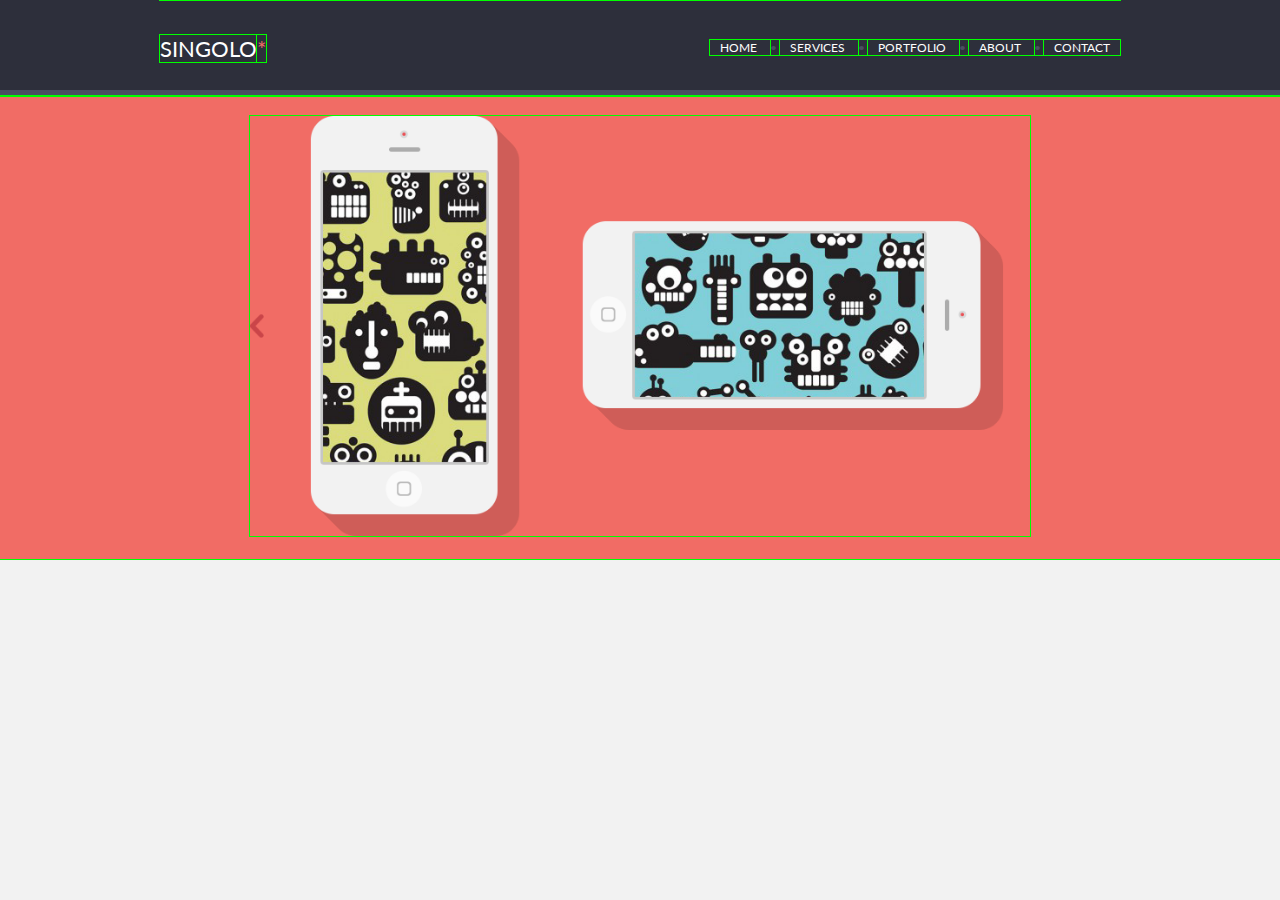
<file: index.html>
<!DOCTYPE html>

  <html>
    <head>
      <title> Singolo </title>
      <link rel="stylesheet" href="styles.css">

    </head>

    <body>

      <div class="header">

        <div class="nav">

          <div class="logo">
            SINGOLO<span class="salmon">*</span>
          </div>

          <div class="links">
            <a href="#"> HOME </a>
              &bull;
            <a href="#"> SERVICES </a>
              &bull;
            <a href="#"> PORTFOLIO </a>
              &bull;
            <a href="#"> ABOUT </a>
              &bull;
            <a href="#"> CONTACT </a>
          </div>

      </div>

    </div>

    <div class="banner">
      <img src="images/banner.png" alt="mobile designs">
    </body>
  </html>
</file>
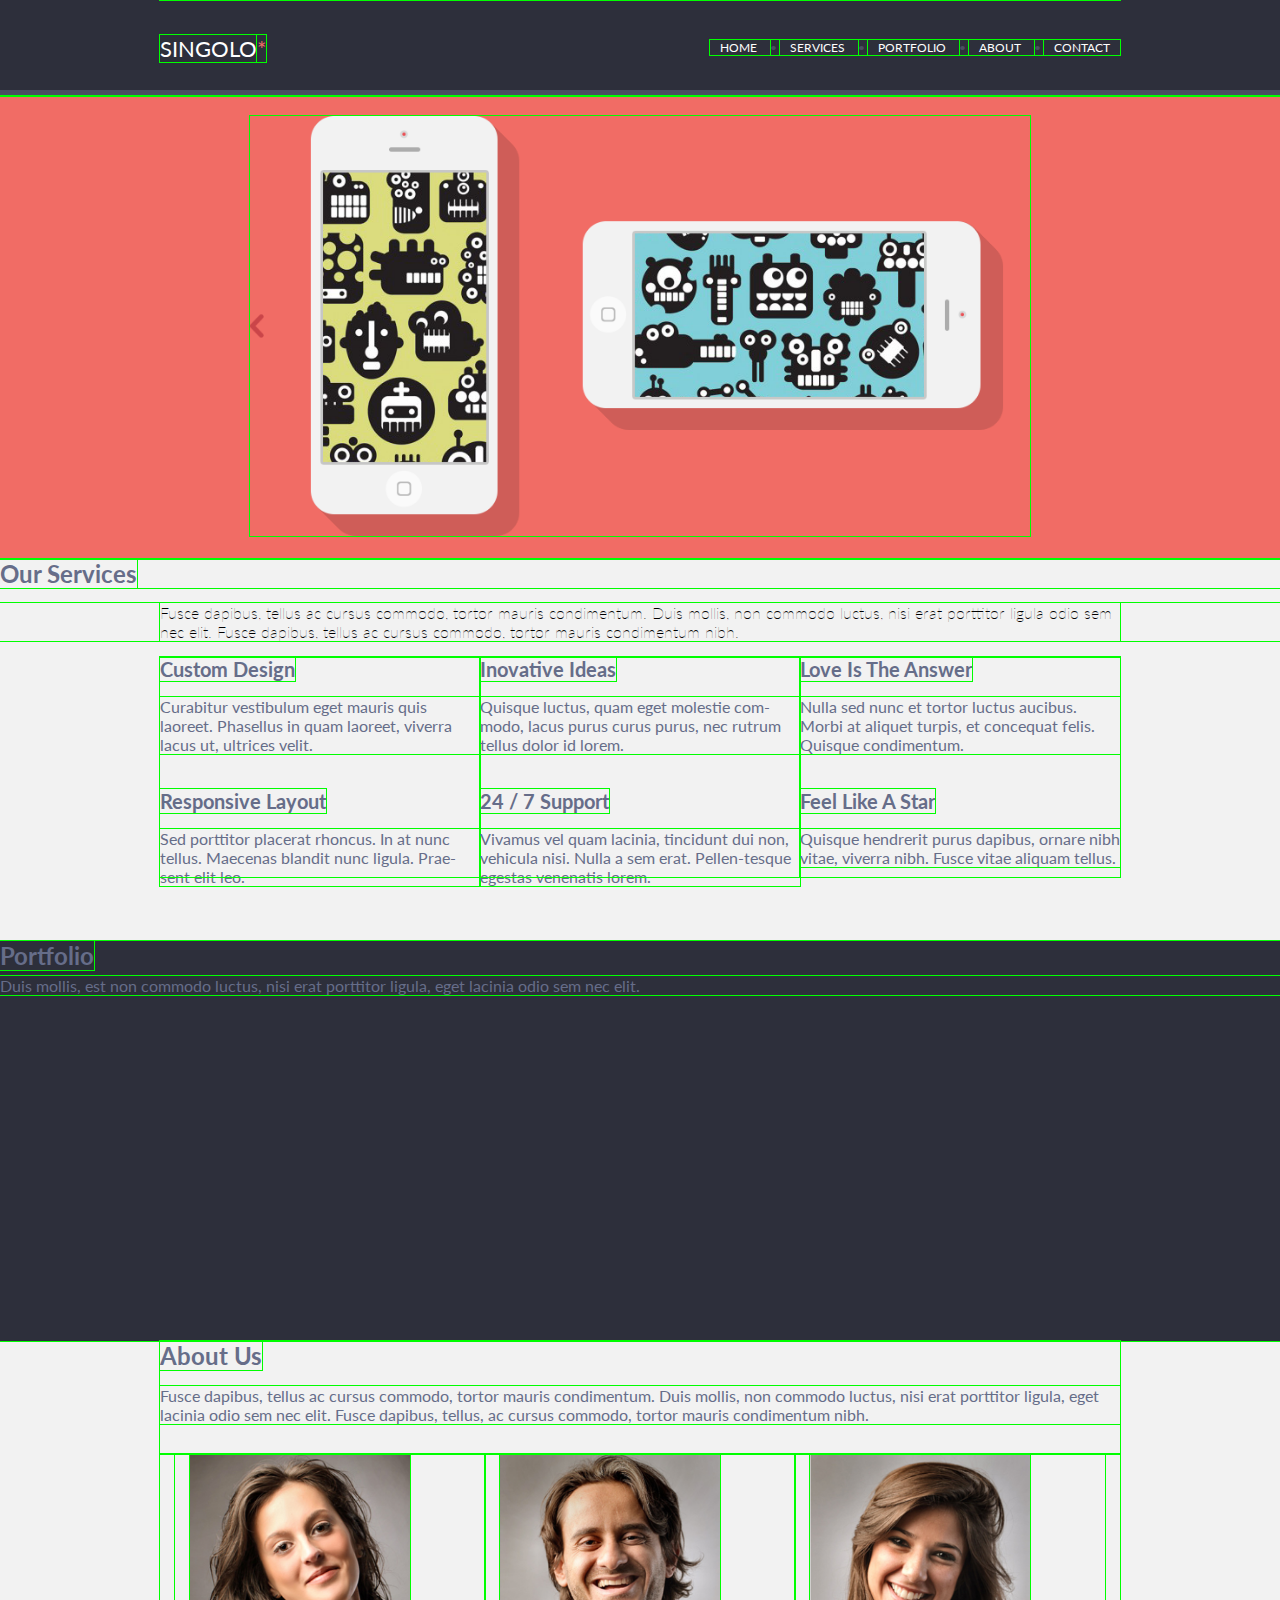
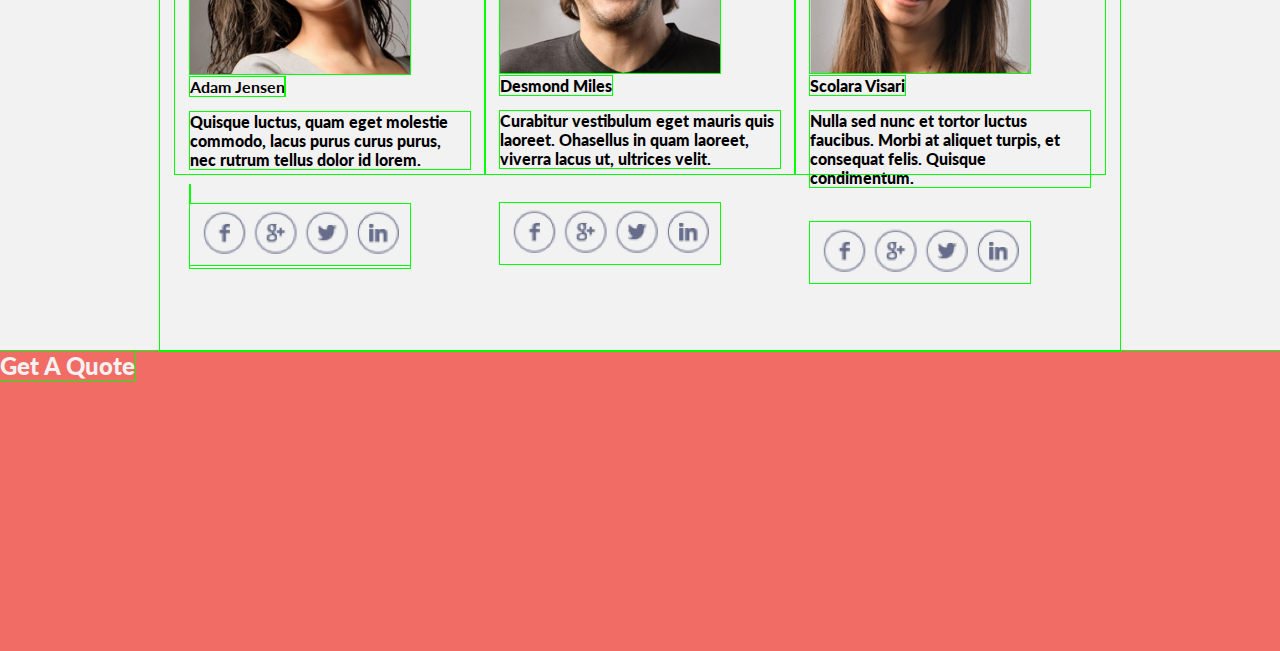
<file: singolo-master/index.html>
<!DOCTYPE html>

  <html>
    <head>
      <title> Singolo </title>
      <link rel="stylesheet" href="styles.css">

    </head>

    <body>

      <div class="header">

        <div class="nav">

          <div class="logo">
            SINGOLO<span class="salmon">*</span>
          </div>

          <div class="links">
            <a href="#"> HOME </a>
              &bull;
            <a href="#"> SERVICES </a>
              &bull;
            <a href="#"> PORTFOLIO </a>
              &bull;
            <a href="#"> ABOUT </a>
              &bull;
            <a href="#"> CONTACT </a>
          </div>

      </div>

    </div>

    <div class="banner">
      <img src="images/banner.png" alt="mobile designs">
    </div>

<div class="block">
    <div class="ourservices">
      <h>Our Services</h>
    </div>
        <div class="context">
          <p>Fusce dapibus, tellus ac cursus commodo, tortor
          mauris condimentum. Duis mollis, non commodo
          luctus, nisi erat porttitor ligula odio sem
          nec elit. Fusce dapibus, tellus ac cursus
          commodo, tortor mauris condimentum nibh.</p>
        </div>

    <div class="column">
      <div class="column1">
        <h><b>Custom Design</b></h>
        <p> Curabitur vestibulum eget mauris quis
          laoreet. Phasellus in quam laoreet,
          viverra lacus ut, ultrices velit.</p>
        <br />
        <h><b>Responsive Layout</b></h>
        <p>Sed porttitor placerat rhoncus. In at
          nunc tellus. Maecenas blandit nunc
          ligula. Prae-sent elit leo.</p>
      </div>

      <div class="column2">
        <h><b> Inovative Ideas</b></h>
        <p>Quisque luctus, quam eget molestie com-
          modo, lacus purus curus purus, nec rutrum
          tellus dolor id lorem.</p>
        <br />
        <h><b>24 / 7 Support</b></h>
        <p>Vivamus vel quam lacinia, tincidunt
          dui non, vehicula nisi. Nulla a sem erat.
          Pellen-tesque egestas venenatis lorem.
        </div>

      <div class="column3">
        <h><b>Love Is The Answer</b></h>
        <p>Nulla sed nunc et tortor luctus
          aucibus. Morbi at aliquet turpis, et
          concequat felis.
          Quisque condimentum.</p>
        <br />
        <h><b> Feel Like A Star</b></h>
        <p>Quisque hendrerit purus dapibus, ornare
          nibh vitae, viverra nibh. Fusce vitae
          aliquam tellus.</p>
      </div>

  </div>
</div>
</div>

  <div class="portfolio">
    <h>Portfolio</h>
    <br />
    <p> Duis mollis, est non commodo luctus, nisi erat
      porttitor ligula, eget lacinia odio sem nec elit.
    </p>
  </div>

<div class="around">
  <div class="cmu">
    <h>About Us</h>
    <p>Fusce dapibus, tellus ac cursus commodo, tortor
      mauris condimentum. Duis mollis, non commodo luctus, nisi
      erat porttitor ligula, eget lacinia odio sem nec
      elit. Fusce dapibus, tellus, ac cursus commodo, tortor
      mauris condimentum nibh.</p>
  </div>

  <div class="kgb">
    <div class="aj">
      <img src="images/kgb.png" alt="mobile designs">
      <br />
      <h><b> Adam Jensen<b/><h>
        <br />
      <p>Quisque luctus, quam eget molestie commodo, lacus
        purus curus purus, nec rutrum tellus dolor id lorem.</p>
        <br />
        <img src="images/icons.png" alt="mobile designs">
    </div>
  <div class="dm">
    <img src="images/DM.png" alt="mobile designs">
    <br />
    <h><b> Desmond Miles</b></h>
    <br />
    <p> Curabitur vestibulum eget mauris quis laoreet.
      Ohasellus in quam laoreet, viverra lacus ut, ultrices
      velit.</p>
      <br />
      <img src="images/icons.png" alt="mobile designs">
  </div>
  <div class="sv">
    <img src="images/SV.png" alt="mobile designs">
    <br />
    <h><b>Scolara Visari</b></h>
    <br />
    <p>Nulla sed nunc et tortor luctus faucibus. Morbi at
      aliquet turpis, et consequat felis. Quisque condimentum.</p>
    <br />
    <img src="images/icons.png" alt="mobile designs">
  </div>
  </div>

</div>

<div class="contact">
  <h><b>Get A Quote</b></h>
</div>

    </body>
  </html>
</file>
<file: styles.css>
@import url('https://fonts.googleapis.com/css?family=Lato');

body {
background-color: #f2f2f2;
margin: 0;
font-family: 'Lato', sans-serif;
}

* {
  outline: 1px solid lime;
}

.header {
  background-color: #2d2f3b;
  height: 90px;
  color: white;
  border-bottom: 6px solid #4b4e61
}

.nav {
  max-width: 960px;
  margin-left: auto;
  margin-right: auto;
}

.logo {
  float: left;
  margin-top: 35px;
  font-size: 1.4rem;
}

.salmon {
  color: #f16c65
}

.links {
  float: right;
  margin-top: 40px;
  font-size: 0.75rem;
  color: #4b4e61
}

.links a {
  color: white;
  text-decoration: none;
  padding-left: 10px;
  padding-right: 10px;
}

.banner {
  background-color: #f16c65;
  padding:20px 0;
  text-align: center;
}

.banner img {
  max-width: 780px;
  width: 90%;
}

@media screen and (max-width: 550px) {

  .logo {
    float: none;
    margin-top: 0;
    text-align: center;
    padding-top: 15px;
  }

  .links {
    float: none;
    text-align: center;
    margin-left: auto;
    margin-right: auto;
    margin-top: 15px;

  }

}
</file>
<file: singolo-master/styles.css>
@import url('https://fonts.googleapis.com/css?family=Lato');

body {
background-color: #f2f2f2;
margin: 0;
font-family: 'Lato', sans-serif;
}

* {
  outline: 1px solid lime;
}

.header {
  background-color: #2d2f3b;
  height: 90px;
  color: white;
  border-bottom: 6px solid #4b4e61
}

.nav {
  max-width: 960px;
  margin-left: auto;
  margin-right: auto;
}

.logo {
  float: left;
  margin-top: 35px;
  font-size: 1.4rem;
}

.salmon {
  color: #f16c65
}

.links {
  float: right;
  margin-top: 40px;
  font-size: 0.75rem;
  color: #4b4e61
}

.links a {
  color: white;
  text-decoration: none;
  padding-left: 10px;
  padding-right: 10px;
}

.banner {
  background-color: #f16c65;
  padding:20px 0;
  text-align: center;
}

.banner img {
  max-width: 780px;
  width: 90%;
}

@media screen and (max-width: 550px) {

  .logo {
    float: none;
    margin-top: 0;
    text-align: center;
    padding-top: 15px;
  }

  .links {
    float: none;
    text-align: center;
    margin-left: auto;
    margin-right: auto;
    margin-top: 15px;

  }

}

.ourservices {
  color: rgb(102, 109, 137);
  font-weight: bold;
  font-size: 1.5rem
}

.ourservices h {
  margin-left: auto;
  margin-right: auto;
  max-width: 960px;
  margin-top: 15px;
}

.context {
  font-weight: lighter;
  font-size: 1rem;

}

.context p {
  margin-top: 15px;
  max-width: 960px;
  margin-left: auto;
  margin-right: auto;
}

.column {
  max-width: 960px;
  margin: 0 auto;
  color: rgb(102, 109, 137);
  background-color: #f2f2f2;

}

.column1 {
  max-width: 320px;
  height: 220px;
  float: left;
}

.column2 {
  max-width: 320px;
  height: 220px;
  float: left;
}

.column3 {
  max-width: 320px;
  height: 220px;
  float: left;
}

.column1 h {
  font-size: 1.25rem;
}

.column2 h {
  font-size: 1.25rem;
}

.column3 h {
  font-size: 1.25rem;
}

.block {
  background-color: #f2f2f2;
  max-height: 560px;
}

.portfolio {
  background-color: #2d2f3b;
  height: 400px;
  margin-top: 300px;

}

.portfolio p {
  color:rgb(102, 109, 137);
  margin-left: auto;
  margin-right: auto;
}

.portfolio h {
  float: left;
  margin: auto;
  color: rgb(102, 109, 137);
  font-weight: bold;
  font-size: 1.5rem;
}

.cmu h {
  font-weight: bold;
  font-size: 1.5rem;
  color: rgb(102, 109, 137);
}

.cmu p {
  color: rgb(102, 109, 137);
  margin-right: auto;
  margin-left: auto;
  max-width: 960px;
}

.around {
  height: 610px;
  margin-left: auto;
  margin-right: auto;
  max-width: 960px;
}

.kgb {
  max-width: 960px;
  margin: 0 auto;
  padding-left: 15px;
  padding-right: 15px;
  margin-top: 30px;
}

.aj img {max-width: 220px;}
.dm img {max-width: 220px;}
.sv img {max-width: 220px;}


.aj {
  max-width: 280px;
  height: 320px;
  float: left;
  padding-left: 15px;
  padding-right: 15px;
}

.dm {
  max-width: 280px;
  height: 320px;
  float: left;
  padding-left: 15px;
  padding-right: 15px;
}

.sv {
  max-width: 280px;
  height: 320px;
  float: left;
  padding-left: 15px;
  padding-right: 15px;
}

.contact {
  background-color: #f16c65;
  height: 300px;
}

.contact h {
  font-weight: bold;
  font-size: 1.5rem;
  color: #f2f2f2;
}
</file>
